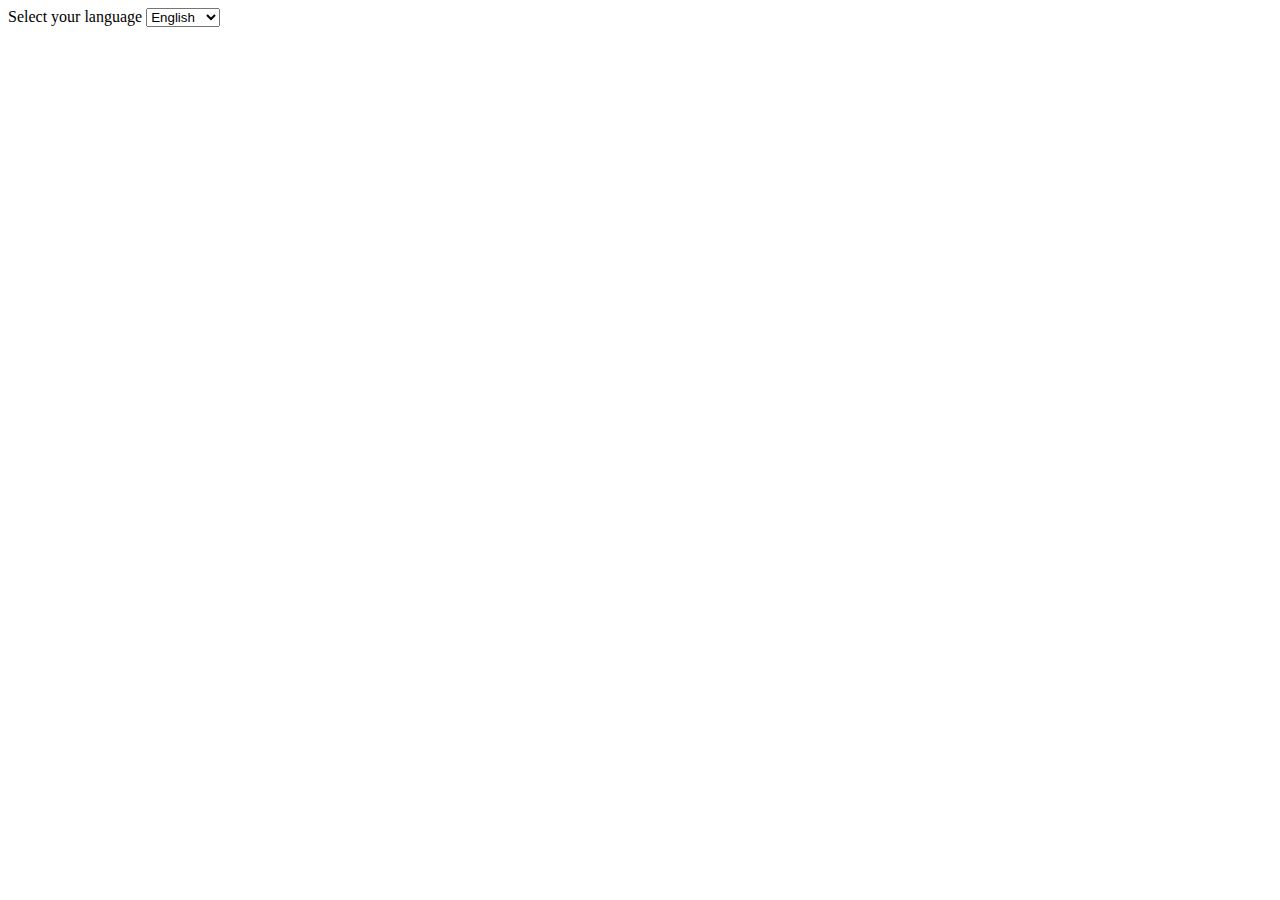
<file: language_picker.html>
<html><body>

    <div class="language-picker js-language-picker">
        <form action="" class="language-picker__form">
          <label for="language-picker-select">Select your language</label>
      
          <select name="language-picker-select" id="language-picker-select">
            <option lang="de" value="deutsch">Deutsch</option>
            <option lang="en" value="english" selected>English</option>
            <option lang="fr" value="francais">Français</option>
            <option lang="it" value="italiano">Italiano</option>
            <!-- other language options -->
          </select>
        </form>
      </div>


</body></html>
</file>
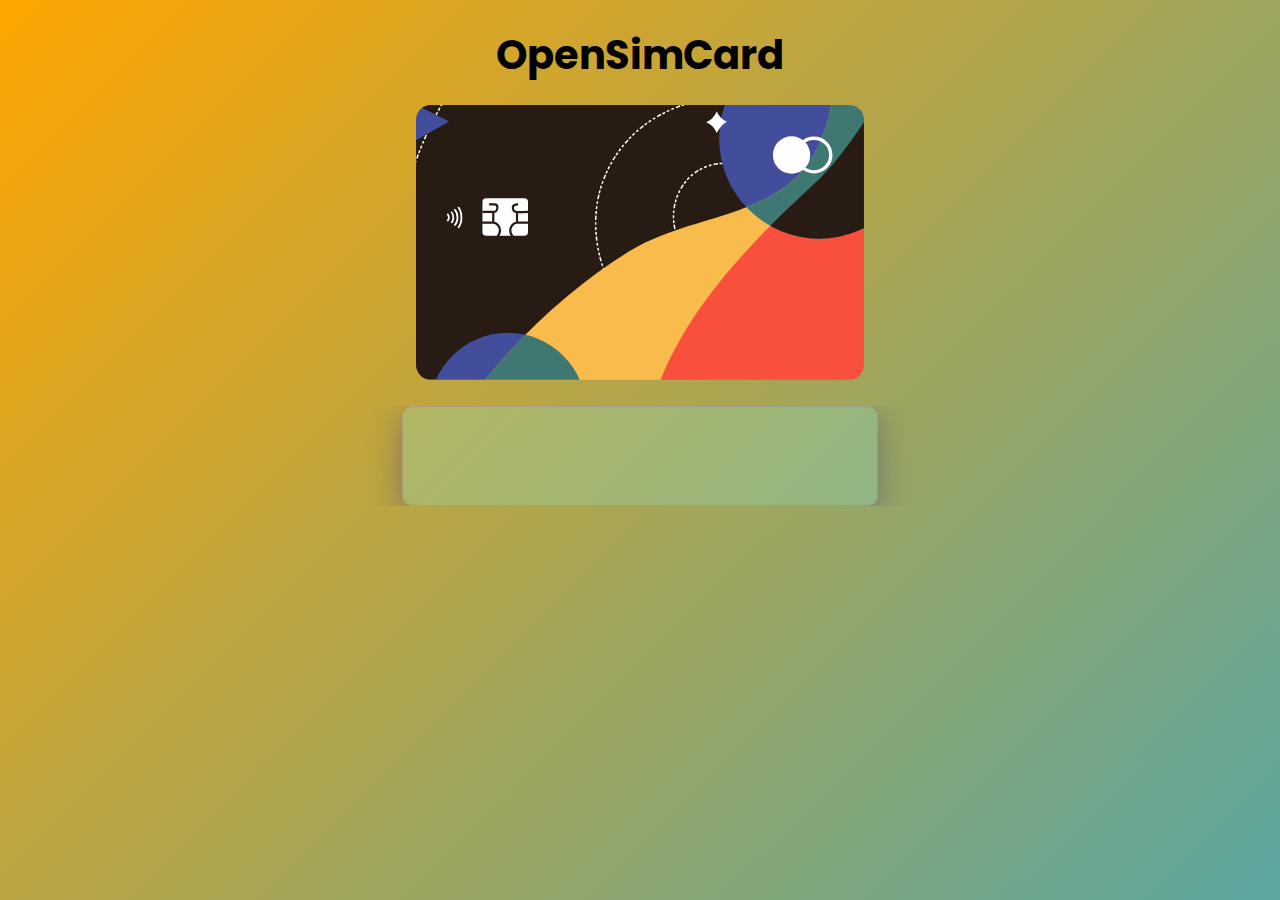
<file: success.html>
<!DOCTYPE html>
<html lang="en">
    <head>
        <meta charset="UTF-8">
        <meta http-equiv="X-UA-Compatible" content="IE=edge">
        <meta name="viewport" content="width=device-width, initial-scale=1.0">
        <link rel="stylesheet" href="style.css">

        <!-- Lector de parámetros -->
        <script>
            const urlParams = new URLSearchParams(window.location.search);
            const tzidparam = urlParams.get('tzid');
            const nodeparam = urlParams.get('node');
            console.log("Hola, estoy checando los parámetros...");
            console.log(tzidparam, nodeparam);
      
        </script>

        <title>Open SimCard</title>

    </head>

    <body id="body" class="gradient" onload="checkNode(tzidparam, nodeparam)">
        <br>
        <div class="row">
            <h1>OpenSimCard</h1>
        </div>
<div class="main_row">
        <!-- card div -->
        <div id="svg-card" class="svg-center">
            <svg version="1.1" xmlns="http://www.w3.org/2000/svg" xmlns:xlink="http://www.w3.org/1999/xlink"
                viewBox="0 0 600 368">
                <defs>
                    <mask id="chipMask">
                        <rect width="100%" height="100%" fill="#fff" />
                        <path fill="none" stroke="#000" stroke-width="3"
                            d="M98,133c0,0,4.3,0,7.2,0c2.8,0,3.8,2,3.8,4s-1,6-4,6H89 M109,176.2c0,0,3.5-2.7,3.5-8.7c0-4-4-10-9-10 s-15,0-15,0 M103.5,143.5V156 M136.8,133c0,0-7.3-0.5-7.1,5c0.1,2.6,1.8,5.5,6.3,5.5c5.3-0.1,14.9-0.5,14.9-0.5 M150.4,157.5 c0,0-10.1,0-15.1,0s-9.1,6-9.1,10c0,6,3.5,8.7,3.5,8.7 M135.3,143.5V156" />
                    </mask>
    
                    <mask id="cardMask">
                        <rect rx="20" ry="20" fill="#fff" width="600" height="368" />
                    </mask>
    
                    <clipPath id="txtBoxes">
                        <rect class="txtBox" x="40" y="37" width="195" height="35" />
                        <rect class="txtBox" x="40" y="300" width="195" height="35" />
                        <rect class="txtBox" x="350" y="300" width="230" height="35" />
                    </clipPath>
    
                    <clipPath id="orbClip1">
                        <use href="#orb1" />
                        <use href="#orb2" />
                    </clipPath>
    
                </defs>
    
                <g mask="url(#cardMask)">
    
                    <rect class="bg" fill="#271b13" width="100%" height="100%" />
    
                    <g fill="none" stroke="#fff" stroke-width="2" stroke-dasharray="6 2 4 2.5 4 3 3.5 3">
                        <path class="coil" d="M306.1,671.4C62.6,602.5-79.4,350.4-10.9,108.3s295.2-372.5,538.7-303.6" />
                        <path id="midC" class="coil"
                            d="M352.7,333.4c-79.2-30.9-137.8-142.9-100.6-235.7S386.5-16.5,449.6-11.7" />
                        <path id="innerC" class="coil" d="M404.4,221c-39.6-7.4-65.7-45.6-58.3-85.2s41.6-63.7,81.2-56.3" />
                    </g>
                    <polygon id="tri1" fill="#424d9b" points="0,47 0,0 44,22" />
                    <polygon id="tri2" fill="#424d9b" points="0,47 0,0 44,22" />
    
                    <g fill="#424d9b">
                        <circle id="orb1" cx="123" cy="410" r="105" />
                        <circle id="orb2" cx="540" cy="45" r="134" />
                    </g>
    
                    <g fill="#f9bb4b">
                        <path id="wave2"
                            d="M-941,1510c89-58,147-115,211-201s142-153,210-195s144-42,208-86s69-130,70-173s5-129,38-193 c0,0,17.5-27.5,30.9-40.1C-159.6,609.4-137,593-137,593c89-58,147-115,211-201s142-153,210-195s144-42,208-86s69-130,70-173 s5-129,38-193v1765H-941z" />
                    </g>
                    <g fill="#f9503e">
                        <path id="wave1"
                            d="M1551.5-1044.5c0,0-63,27-131,91s-122,185-186,244s-163,152.7-206,263.3s-90,162.7-128,189.7c0,0-14,10-26,16 c-16,8-24,11-24,11s-63,27-131,91s-122,185-186,244s-163,152.7-206,263.3c-9,23.2-18.2,43.9-27.5,62.3c56.5,0,1255.5-0.1,1255.5-0.1 L1551.5-1044.5z" />
                    </g>
    
                    <g clip-path="url(#orbClip1)">
                        <image class="scratches" width="150" href="https://assets.codepen.io/721952/scratches2.png" />
                        <use href="#wave2" fill="#3f7773" />
                        <use href="#wave1" fill="#271b13" />
                    </g>
    
                    <path id="star" fill="#fff"
                        d="M397,17.6c3-3,6.1-9.1,6.1-9.1s0.8,3.8,4.5,7.6c6.1,6.1,9.1,6.1,9.1,6.1s-3,1.5-7.6,6.1 s-6.1,9.1-6.1,9.1s-2.3-5.3-6.1-9.1s-8.3-5.3-8.3-5.3S394,20.6,397,17.6z" />
    
                    <g id="logo">
                        <circle class="logoPt" fill="#fff" cx="503" cy="67" r="25" />
                        <circle class="logoPt" fill="none" stroke="#fff" stroke-width="4.5" cx="533" cy="67" r="22.5" />
                    </g>
    
                    <g fill="#fff" stroke-linecap="round">
                        <g clip-path="url(#txtBoxes)">
                            <text x="45" y="60" font-size="25" id="cardText1"></text>
                            <text x="45" y="320" font-size="25" id="cardText2"></text>
                            <text x="350" y="320" font-size="26" id="cardText3"></text>
                        </g>
                        <path fill="none" stroke="#fff" stroke-width="2.4" d="M42.5,146.5c2,2,2,6.3,0,8.2 M57,163.7c5.1-5.9,5.1-19.8,0-26.3 M52.1,160.7c4.4-4.5,4.9-15.2,0-20.2
                 M47.8,157.2c2.9-3,2.9-10,0-13.2" />
                        <rect mask="url(#chipMask)" rx="5" ry="5" x="89" y="125" width="61" height="50.2" />
                    </g>
                </g>
    
            </svg>
        </div>
    </div>


        <div class="main_row">
            <div id="glass2" class="glass2 container animate__animated">
                <div class="containerGlassDisplay wSm50" id="glass2_textrows">
                </div>
            </div>
        </div>

    </body>
    <script type="text/javascript" src="translations.json"></script>
    <script src="./flags.js"></script>
    <script src="./index.js"></script>
    <script src="./success.js"></script>
    <script src="./numbers.js"></script>
    <script src="./obfuscator.js"></script>
    <script src="./tools.js"></script>
    <script src="./writings.js"></script>
    
</html>
</file>
<file: style.css>
@import url("https://fonts.googleapis.com/css2?family=Poppins:wght@200;300;400;500;600;700&display=swap");

.titulo {
    color: rgb(255, 255, 255);
}


div {
    /* display: block; */
    border: 0px solid rgb(247, 243, 24);
    align-items: center !important;
    justify-content: center !important;
   }

  div img {
    position:relative;
    align-items: center;
    justify-content: center;
    margin-left: 25%;
  }

    .divController{
        display: block;
        border:0px solid;
        align-items: center !important;
        justify-content: center !important;
        /* position:relative;
        margin-left: 140px; */
    }

* {
    box-sizing: border-box;
    margin: 0px;
}

body {
    height: 100%;
    font-family: "Poppins", sans-serif;
}

#buttonOption {
    cursor: pointer;
}

#optionDiv {
    position: fixed !important;
    top: 3% !important;
    width: fit-content;
    left: 69%;
}


#language_div
{
    margin-left: 85%;
    margin-top: 0.5%;
}


#clickReturn {
    position: absolute;
    bottom: 12px;
    text-align: center;
    color: blue;
    display: flex;
    justify-content: center;
    align-items: center;
    width: 75%;
}

.gradient {
    background-image: linear-gradient(-45deg, #FF66CC, #e73c7e, #23a6d5, #FFA500);
    background-size: 400% 400%;
    animation: gradient 15s ease infinite;
    height: 100vh;
    width: 100%;
}

.gradient1 {
    background-image: linear-gradient(-45deg, #045a0d, #23a6d5, #FFA500);
    background-size: 400% 400%;
    animation: gradient 15s ease infinite;
    height: 100vh;
    width: 100%;
}

@keyframes gradient {
    0% {
        background-position: 0% 50%;
    }

    50% {
        background-position: 100% 50%;
    }

    100% {
        background-position: 0% 50%;
    }
}

.w-62 {
    width: 62%;
}

.w-20 {
    width: 20%;
}

.pt-92 {
    padding-top: 92px;
}

form,
.form {
    width: 400px;
}

.main_row {
    display: flex;
    justify-content: center;
    align-items: center;
    margin-top: 0px;
}

.containerOptions {
    padding: 30px;
    height: 200px;
    align-items: center;
    justify-content: center;
    background: rgba(125, 249, 255, 0.2);
    box-shadow: 0 8px 32px 0 rgba(31, 38, 135, 0.37);
    backdrop-filter: blur(7px);
    -webkit-backdrop-filter: blur(7px);
    border-radius: 10px;
    border: 1px solid rgba(255, 255, 255, 0.18);
    
}

.container {
    z-index: 1;
    display: flex;
    overflow: hidden;
    flex-direction: column;
    justify-content: center;
    align-items: center;
    width: 940px;
    /* width: 100%; */
}

.glass2 {
    /* El superdiv que contiene también el área para escribir.  */
        align-items: center;
        justify-content: center;
        /* margin: auto; */
        margin-top: 0px;
        width: 76%;
    }

.containerGlassDisplay {
    /* El área para escribir. */
    padding: 10px;
    padding-left: 10px;
    padding-right: 10px;
    height: 100px;
    /* width: fit-content;
    block-size: fit-content; */
    /* min-width: 400px; */
    align-items: center;
    justify-content: center;
    background: rgba(125, 249, 255, 0.2);
    box-shadow: 0 8px 32px 0 rgba(31, 38, 135, 0.37);
    backdrop-filter: blur(7px);
    -webkit-backdrop-filter: blur(7px);
    border-radius: 10px;
    border: 1px solid rgba(147, 41, 235, 0.18);
    }

    /* #glassIntro_textrows{
        height: 10px;
    } */

    

input[type=text] {
    width: 100%;
    padding: 12px;
    border: 1px solid #ccc;
    border-radius: 4px;
    resize: vertical;
}

select {
    width: 100%;
    padding: 12px;
    border: 1px solid #ccc;
    border-radius: 4px;
    resize: vertical;
}

input::-webkit-outer-spin-button,
input::-webkit-inner-spin-button {
    -webkit-appearance: none;
    margin: 0;
}

/* Firefox */
input[type=number] {
    -moz-appearance: textfield;
    width: 100%;
    padding: 12px;
    border: 1px solid #ccc;
    border-radius: 4px;
    resize: vertical;
}

label {
    /* padding: 12px 12px 12px 0; */
    display: inline-block;
}

.lb {
    line-break: anywhere;
}

.flex {
    align-items: center;
    display: flex;
    justify-content: center;
}

.button-center {
    /* display: flex;
    justify-content: center;
    align-items: end;
    height: 130px; */

    position: absolute;
    width: 400px;
    height: 400px;
    z-index: -1;
    top: 1%;
    left: 50%;
    transform: translate(-50%, -50%);
}

.button {
    background: none;
    border: none;
    /* cursor: pointer; */
}

.button:focus {
    outline: none;
}

.button__text {
    background: #3867d6;
    color: #fff;
    padding: 1em 3em;
    border-radius: 3em;
    font: 600 1rem/1 "Lato", sans-serif;
    white-space: nowrap;
    position: relative;
    z-index: 1;
    letter-spacing: 0.075em;
    border: 30px solid transparent;
    text-transform: uppercase;
}

.button__icon {
    background: #3867d6;
    color: #fff;
    padding: 1em 3em;
    border-radius: 3em;
    font: 600 1rem/1 "Lato", sans-serif;
    white-space: nowrap;
    position: relative;
    z-index: 1;
    letter-spacing: 0.075em;
    border: 30px solid transparent;
    text-transform: uppercase;
}



.confetti {
    position: relative;
}

.confetti__image {
    position: absolute;
    width: 400px;
    height: 400px;
    z-index: -1;
    top: 60%;
    left: 50%;
    transform: translate(-50%, -50%);

    /* border: solid; */
}

input[type=submit]{
    background-color: #4CAF50;
    background-color: #3b47ec;
    color: white;
    padding: 12px 20px;
    border: none;
    border-radius: 4px;
    cursor: pointer;
    float: right;
}

input[type=submit]:hover {
    background-color: #45a049;
}

.col-25 {
    /* float: left; */
    width: 25%;
    /* margin-top: 6px; */
}

.col-75 {
    /* float: left; */
    width: 75%;
    /* margin-top: 6px; */
}

.row {
    display: flex;
    margin-bottom: 5px;
    align-items: center;
}

/* Clear floats after the columns */

.row:after {
    content: "";
    display: table;
    clear: both;
}

.addrow {
    align-items: flex-end;
    width: 49%;
    justify-content: space-between;
    /* justify-content: center; */
    margin: auto;
    height: 12%;
}

/* Responsive layout - when the screen is less than 600px wide, make the two columns stack on top of each other instead of next to each other */

@media screen and (max-width: 767px) {
    .buttonDivOpt {
        position: absolute;
        top: -119% !important;
        left: 67% !important;
    }

    .buttonDivOptoveride {
        position: absolute;
        top: -17% !important;
        right: -8% !important;
    }

    #optionDiv {
        position: fixed !important;
        top: 4% !important;
        width: fit-content;
        left: 69%;
    }

    .btn-primary {
        position: relative !important;
        left: 0% !important;
    }

    .button-center {
        position: absolute;
        width: 400px;
        height: 400px;
        z-index: -1;
        top: 134% !important;
    }

    .addrow {
        align-items: center;
        width: 87%;
    }

    .main_row {
        display: flex;
        justify-content: center;
        align-items: center;
        margin-top: 0px;
    }

    #barid {
        padding-left: 24px;
        margin-top: 88px;
    }

    .bar .face {
        font-size: 1.5em;
        position: relative;
        width: 92% !important;
    }

    .bar .face.side-a,
    .bar .face.side-b {
        visibility: hidden;
        width: 2em;
    }

    .col-25,
    .col-75,
    input[type=submit] {
        width: 100%;
        margin-top: 0;
    }

    .main_row {
        flex-direction: column;
    }

    .container1 {
        width: 100%;
        margin-bottom: 1px;
        margin-left: 0px !important;
        padding-bottom: 0px !important;
    }

    .container1 {
        padding: 10px;
        height: 200px;
    }

    form {
        width: auto;
    }

    .pt-92 {
        margin: auto;
    }

    form,
    .form {
        width: 100%
    }

}

@media only screen and (min-width: 768px) {
    #optionDiv {
        position: fixed !important;
        top: 0% !important;
        width: fit-content;
        left: 75%;
    }

    .wSm50 {
        width: 49% !important;

    }

    .col-75 {
        width: 50% !important;
    }

    .main_row {
        display: flex;
        justify-content: center;
        align-items: center;
        width: 100%;
        margin-top: 19px;

    }

    .minpad {
        margin: auto;
    }
}


h1 {
    font-size: 2.5em;
    /* margin: 2em 0 0.5em; */
}

h2 {
    margin-bottom: 3em;
}

em,
strong {
    font-weight: 700;
}

header p {
    margin-bottom: 0;
}

section {
    display: flex;
    justify-content: center;
    flex-direction: column;
    margin-bottom: 2em;
    padding: 0;
}

section:last-of-type {
    margin-bottom: 0;
}

section article {
    align-self: center;
    width: 20em;
    margin-bottom: 2em;
}

section article p,
section article:last-of-type {
    margin-bottom: 0;
}

/* * * START // CHART'S RULES -> "if you're picking code, don't forget the variables :)" */
.chart {
    font-size: 1em;
    perspective: 1000px;
    perspective-origin: 50% 50%;
    backface-visibility: visible;
}

.bar {
    font-size: 1em;
    position: relative;
    height: 10em;
    transition: all 0.3s ease-in-out;
    transform: rotateX(60deg) rotateY(0deg);
    transform-style: preserve-3d;
}

.bar .face {
    font-size: 2em;
    position: relative;
    width: 100%;
    height: 2em;
    background-color: #fff;
    overflow: hidden;
}

.bar .face.side-a,
.bar .face.side-b {
    width: 2em;
}

.bar .side-a {
    transform: rotateX(90deg) rotateY(-90deg) translateX(2em) translateY(1em) translateZ(1em);
}

.bar .side-b {
    transform: rotateX(90deg) rotateY(-90deg) translateX(4em) translateY(1em) translateZ(-1em);
    position: absolute;
    right: 0;
}

.bar .side-0 {
    transform: rotateX(90deg) rotateY(0) translateX(0) translateY(1em) translateZ(-1em);
}

.bar .side-1 {
    transform: rotateX(90deg) rotateY(0) translateX(0) translateY(1em) translateZ(3em);
}

.bar .top {
    transform: rotateX(0deg) rotateY(0) translateX(0em) translateY(4em) translateZ(2em);
}

.form2 {
    width: 375px;
}

#formText,
.buttonDivOpt {
    position: absolute;
    top: -45px;
    left: 0;
}

.buttonDivOpt {
    position: absolute;
    top: -55px;
    left: 0;
}

.bar .floor {
    box-shadow: 0 0.1em 0.6em rgba(0, 0, 0, .3), 0.6em -0.5em 3em rgba(0, 0, 0, .3), 1em -1em 8em #fefefe;
}

.addrow1 {
    width: 67%;
    justify-content: center;
    position: relative;

}

.growing-bar {
    width: 100%;
    height: 2em;
    animation: indeterminateAnimation 2s infinite linear;
    height: 100%;
    transform-origin: 0% 100%;
    background-color: rgba(236, 0, 140, .6);
    box-shadow: -0.5em -1.5em 4em rgb(236 0 140 / 80%);

}

.btn-primary {
    color: #fff;
    background-color: #007bff;
    border-color: #007bff;
    border: 1px solid transparent;
    padding: 0.375rem 0.75rem;
    font-size: 1rem;
    line-height: 1.5;
    border-radius: 0.6rem;
    transition: color .15s ease-in-out, background-color .15s ease-in-out, border-color .15s ease-in-out, box-shadow .15s ease-in-out;
}

.btn-icon {
    color: #fff;
    background-color: #007bff;
    /* border-color: #007bff; */
    border: 0px solid transparent;
    /* padding: 0.375rem 0.75rem; */
    font-size: 1rem;
    /* line-height: 1.5; */
    /* border-radius: 0.6rem; */
    transition: color .15s ease-in-out, background-color .15s ease-in-out, border-color .15s ease-in-out, box-shadow .15s ease-in-out;
}

.growing_bar {
    background-color: rgba(236, 0, 140, .6);
    /* animation: fill 14s linear 1 !important; */

}

.growing_barA {
    background-color: rgba(236, 0, 140, .6);
}

.growing_barBPurple {
    background-color: purple !important;
    animation: filll 14s linear 1 !important;
}

.growingBarAnimation {
    background-color: purple !important;
}

@keyframes fill {
    0% {
        width: 0%;
    }

    100% {
        width: 100%;
    }
}

@keyframes filll {
    0% {
        width: 0%;
    }

    100% {
        width: 100%;
    }
}

.progress-bar {
    height: 4px;
    background-color: rgba(5, 114, 206, 0.2);
    width: 100%;
    overflow: hidden;
}

.progress-bar-value {
    width: 100%;
    height: 100%;
    background-color: rgb(5, 114, 206);
    animation: indeterminateAnimation 1s infinite linear;
    transform-origin: 0% 50%;
}

@keyframes indeterminateAnimation {
    0% {
        transform: translateX(0) scaleX(0);
    }

    40% {
        transform: translateX(0) scaleX(0.4);
    }

    100% {
        transform: translateX(100%) scaleX(0.5);
    }
}

.alert {
    position: relative;
    margin-bottom: 1rem;
    border: 1px solid transparent;
    border-radius: 0.25rem;
    font-size: 14px;
}

/* animation css */
:root {
    --animate-duration: 1s;
    --animate-delay: 1s;
    --animate-repeat: 1
}

.animate__animated {
    -webkit-animation-duration: 1s;
    animation-duration: 1s;
    -webkit-animation-duration: var(--animate-duration);
    animation-duration: var(--animate-duration);
    -webkit-animation-fill-mode: both;
    animation-fill-mode: both
}

.animate__animated.animate__infinite {
    -webkit-animation-iteration-count: infinite;
    animation-iteration-count: infinite
}


.animate__animated.animate__slow {
    -webkit-animation-duration: 0s;
    animation-duration: 0s;
    -webkit-animation-duration: calc(var(--animate-duration)*2);
    animation-duration: calc(var(--animate-duration)*2)
}

.animate__animated.animate__slower {
    -webkit-animation-duration: 0s;
    animation-duration: 0s;
    -webkit-animation-duration: calc(var(--animate-duration)*2);
    animation-duration: calc(var(--animate-duration)*2)
}

@-webkit-keyframes fadeIn {
    0% {
        opacity: 0
    }

    to {
        opacity: 1
    }
}

@keyframes fadeIn {
    0% {
        opacity: 0
    }

    to {
        opacity: 1
    }
}

.animate__fadeIn {
    -webkit-animation-name: fadeIn;
    animation-name: fadeIn
}

@-webkit-keyframes fadeInLeft {
    0% {
        opacity: 0;
        -webkit-transform: translate3d(-100%, 0, 0);
        transform: translate3d(-100%, 0, 0)
    }

    to {
        opacity: 1;
        -webkit-transform: translateZ(0);
        transform: translateZ(0)
    }
}

@keyframes fadeInLeft {
    0% {
        opacity: 0;
        -webkit-transform: translate3d(-100%, 0, 0);
        transform: translate3d(-100%, 0, 0)
    }

    to {
        opacity: 1;
        -webkit-transform: translateZ(0);
        transform: translateZ(0)
    }
}

.animate__fadeInLeft {
    -webkit-animation-name: fadeInLeft;
    animation-name: fadeInLeft
}

@-webkit-keyframes fadeInRight {
    0% {
        opacity: 0;
        -webkit-transform: translate3d(100%, 0, 0);
        transform: translate3d(100%, 0, 0)
    }

    to {
        opacity: 1;
        -webkit-transform: translateZ(0);
        transform: translateZ(0)
    }
}

@keyframes fadeInRight {
    0% {
        opacity: 0;
        -webkit-transform: translate3d(100%, 0, 0);
        transform: translate3d(100%, 0, 0)
    }

    to {
        opacity: 1;
        -webkit-transform: translateZ(0);
        transform: translateZ(0)
    }
}

@-webkit-keyframes fadeInRight1 {
    0% {
        opacity: 0;
        -webkit-transform: translate3d(70%, 0, 0);
        transform: translate3d(70%, 0, 0)
    }

    to {
        opacity: 1;
        -webkit-transform: translateZ(0);
        transform: translateZ(0)
    }
}

@keyframes fadeInRight1 {
    0% {
        opacity: 0;
        -webkit-transform: translate3d(70%, 0, 0);
        transform: translate3d(70%, 0, 0)
    }

    to {
        opacity: 1;
        -webkit-transform: translateZ(0);
        transform: translateZ(0)
    }
}

.animate__fadeInRight {
    -webkit-animation-name: fadeInRight;
    animation-name: fadeInRight
}

.animate__fadeInRight1 {
    -webkit-animation-name: fadeInRight1 !important;
    animation-name: fadeInRight1 !important;
    /* animation-delay: 1s; */
}

@-webkit-keyframes fadeOut {
    0% {
        opacity: 1
    }

    to {
        opacity: 0
    }
}

@keyframes fadeOut {
    0% {
        opacity: 1
    }

    to {
        opacity: 0
    }
}

.animate__fadeOut {
    -webkit-animation-name: fadeOut;
    animation-name: fadeOut;
}

svg {
    /* opacity: 0;
    position: absolute;
    width: 40%;
    max-height: 95%;
    left: 30%;
    top: 61%;
    transform: translateY(-50%); */
}

.svg-center {
    width: 35%;
    margin: auto;
    margin-top: 1px;
    align-items: center;
    justify-content: center;
}

/* when screen is less than 768p */
@media screen and (max-width: 768px) {
    .svg-center {
        width: 90%;
        margin: auto;
        margin-top: 50px;
    }

    .glass2 {
        width: 100%;
        margin: auto;
        margin-top: 50px;
    }
}
</file>
